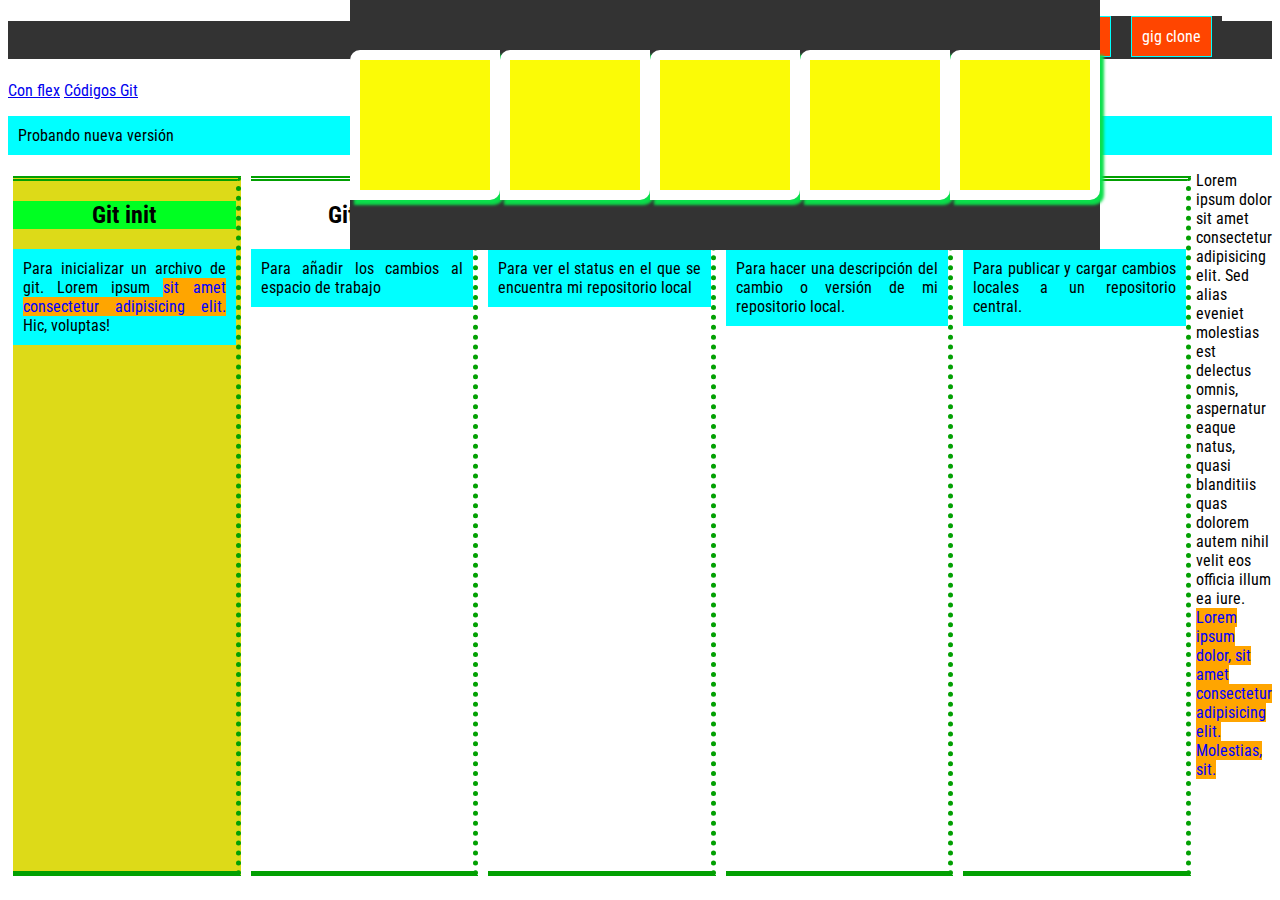
<file: git/index.html>
<!DOCTYPE html>
<html lang="en">
<head>
    <meta charset="UTF-8">
    <meta http-equiv="X-UA-Compatible" content="IE=edge">
    <meta name="viewport" content="width=device-width, initial-scale=1.0">
    <title>Clase Git</title>
    <link rel="preconnect" href="https://fonts.googleapis.com">
    <link rel="preconnect" href="https://fonts.gstatic.com" crossorigin>
    <link href="https://fonts.googleapis.com/css2?family=Roboto+Condensed:wght@300;400;700&display=swap" rel="stylesheet">
    <link rel="stylesheet" href="./css/css.css">
</head>


<body>

    <h1>Códigos de Git</h1>

    <div class="git">
       <a href="#cuadrados">Con flex</a>
       <a href="#init">Códigos Git</a>

        <ul>
            <li>git init</li>
            <li>git add *</li>
            <li>git status</li>
            <li>git commit -m "nuestro commit"</li>
            <li>git push -u origin master</li>
            <li>gig clone</li>
        </ul>
    </div>
    <div id="cuadrados">
        <p class= "miestilo">Probando nueva versión</p>
        <div id="padre">
            <div class="hija"></div>
            <div class="hija"></div>
            <div class="hija"></div>
            <div class="hija"></div>
            <div class="hija"></div>
        </div>
    </div>

        <div id="init">
            <h2>Git init</h2>
            <p>Para inicializar un archivo de git. Lorem ipsum 
                <span>sit amet consectetur adipisicing elit.</span> Hic, voluptas!</p>
        </div>
        <div id="add">
            <h2>Git add</h2>
            <p>Para añadir los cambios al espacio de trabajo</p>
        </div>
        <div id="status">
            <h2>Status</h2>
            <p>Para ver el status en el que se encuentra mi repositorio local</p>
        </div>
        <div id="commit">
            <h2>Commit</h2>
            <p>Para hacer una descripción del cambio o versión de mi repositorio local.</p>
        </div>
        <div id="push">
            <h2>Push</h2>
            <p>Para publicar y cargar cambios locales a un repositorio central.</p>
        </div>


    <div>
        Lorem ipsum dolor sit amet consectetur adipisicing elit. Sed alias eveniet molestias est delectus omnis, aspernatur eaque natus, quasi blanditiis 
        quas dolorem autem nihil velit eos officia illum ea iure.
        <span>Lorem ipsum dolor, sit amet consectetur adipisicing elit. Molestias, sit.</span>
    </div>





</body>
</html>
</file>
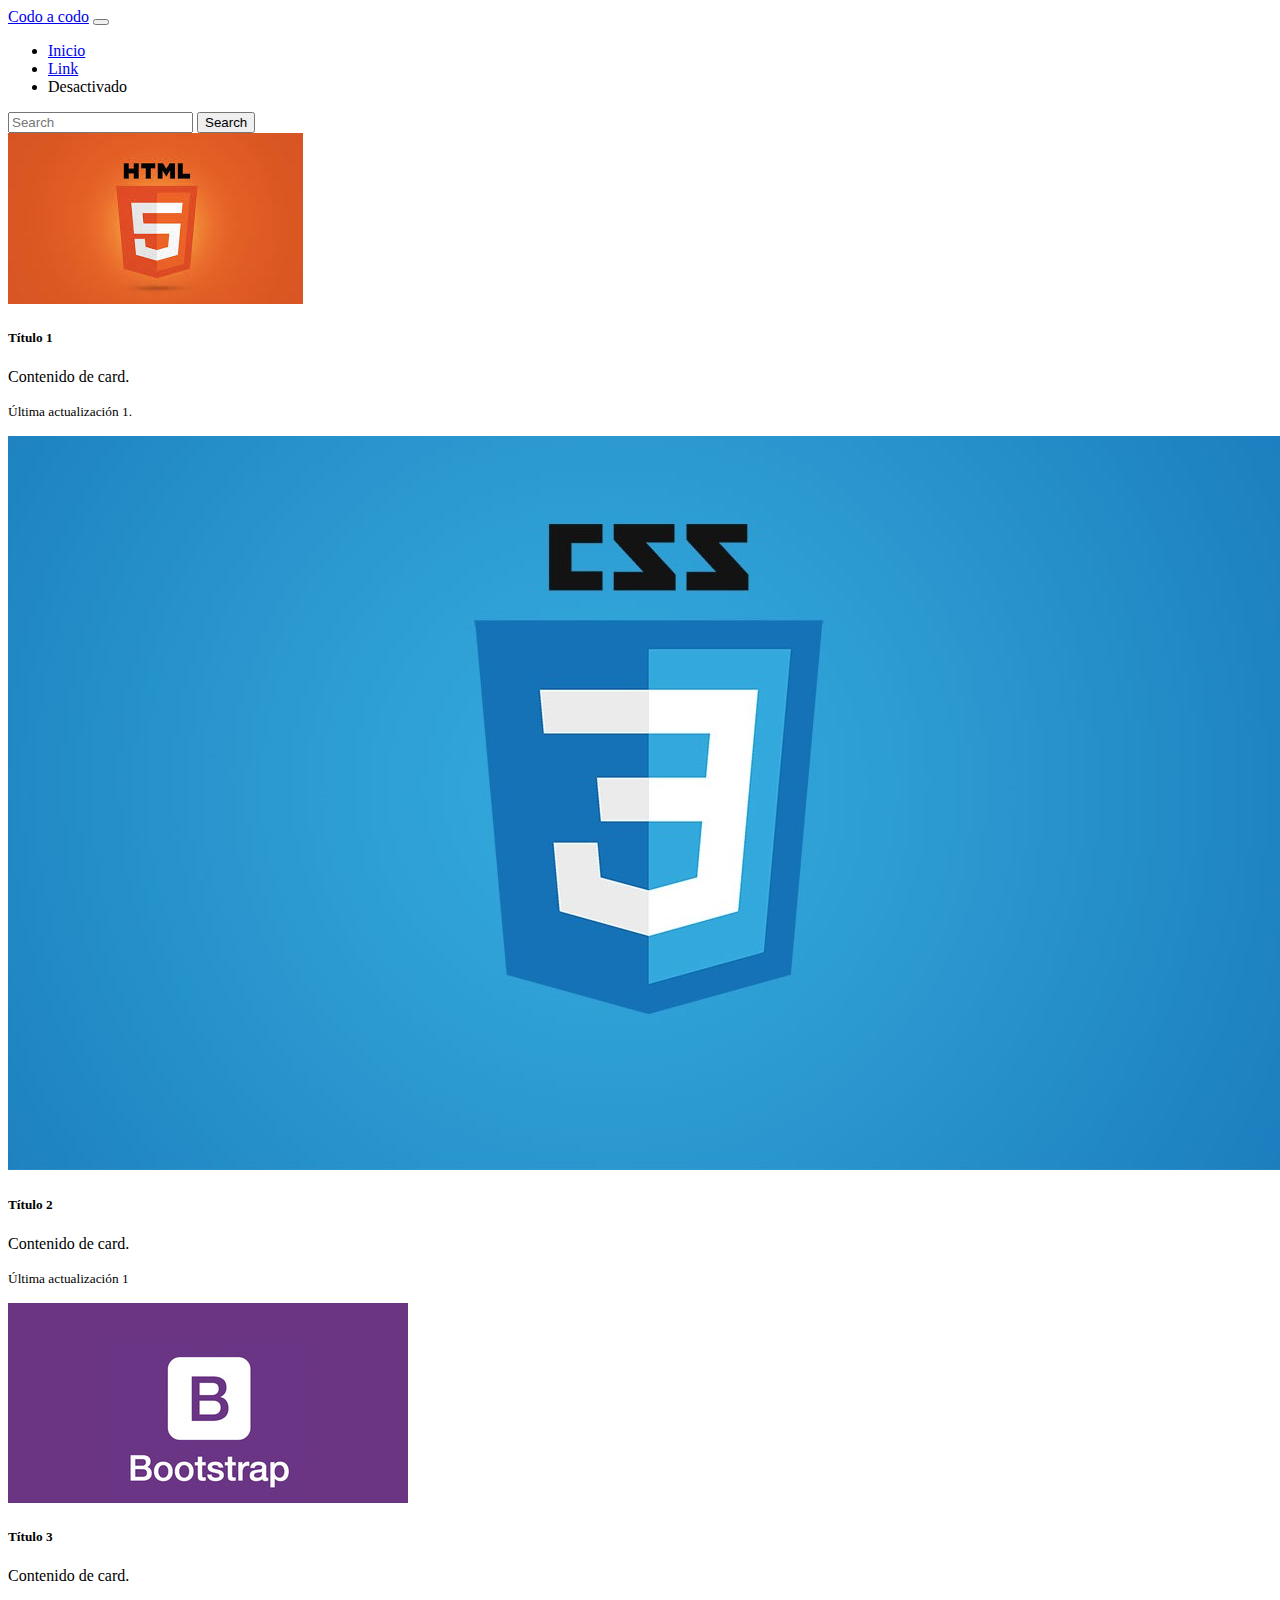
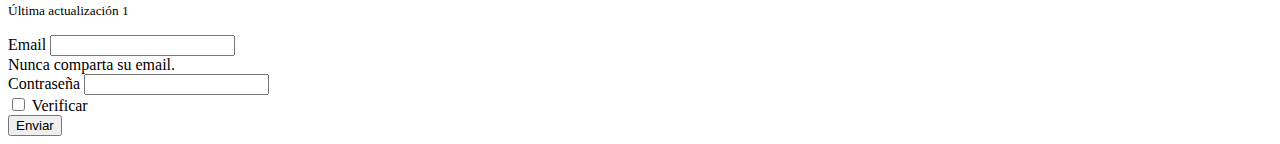
<file: bootstrap/tarea/index.html>
<!DOCTYPE html>
<html lang="en">

<head>
  <meta charset="UTF-8">
  <meta http-equiv="X-UA-Compatible" content="IE=edge">
  <meta name="viewport" content="width=device-width, initial-scale=1.0">
  <title>Bootstrap</title>
  <link href="https://cdn.jsdelivr.net/npm/bootstrap@5.1.1/dist/css/bootstrap.min.css" rel="stylesheet"
    integrity="sha384-F3w7mX95PdgyTmZZMECAngseQB83DfGTowi0iMjiWaeVhAn4FJkqJByhZMI3AhiU" crossorigin="anonymous">
  <link rel="stylesheet" href="../tarea/estilobootstrap.css">
</head>

<body>

  <main class="container">

    <nav class="navbar navbar-expand-lg navbar-light bg-light">
      <a class="navbar-brand" href="#">Codo a codo</a>
      <button class="navbar-toggler" type="button" data-bs-toggle="collapse" data-bs-target="#navbarSupportedContent"
        aria-controls="navbarSupportedContent" aria-expanded="false" aria-label="Toggle navigation">
        <span class="navbar-toggler-icon"></span>
      </button>
      <div class="collapse navbar-collapse" id="navbarSupportedContent">
        <ul class="navbar-nav me-auto mb-2 mb-lg-0">
          <li class="nav-item">
            <a class="nav-link active" aria-current="page" href="#">Inicio</a>
          </li>
          <li class="nav-item">
            <a class="nav-link" href="#">Link</a>
          </li>

          <li class="nav-item">
            <a class="nav-link disabled">Desactivado</a>
          </li>
        </ul>
        <form class="d-flex">
          <input class="form-control me-2" type="search" placeholder="Search" aria-label="Search">
          <button class="btn btn-outline-success" type="submit">Search</button>
        </form>
      </div>
      </div>
    </nav>


    <section class="row">
      <article class="col">

        <div class="card-group">
          <div class="card">
            <img src="../tarea/img/html.jpg" class="card-img-top" alt="html">
            <div class="card-body">
              <h5 class="card-title">Título 1</h5>
              <p class="card-text">Contenido de card.</p>
              <p class="card-text"><small class="text-muted">Última actualización 1.</small></p>
            </div>
          </div>

          <div class="card">
            <img src="../tarea/img/css.jpg" class="card-img-top" alt="css">
            <div class="card-body">
              <h5 class="card-title">Título 2</h5>
              <p class="card-text">Contenido de card.</p>
              <p class="card-text"><small class="text-muted">Última actualización 1</small></p>
            </div>
          </div>

          <div class="card">
            <img src="../tarea/img/bootstrap.jpg" class="card-img-top" alt="bootstrap">
            <div class="card-body">
              <h5 class="card-title">Título 3</h5>
              <p class="card-text">Contenido de card.</p>
              <p class="card-text"><small class="text-muted">Última actualización 1</small></p>
            </div>
          </div>
         
        </article>
      </section>

        <section class="row">
          <article class="col">
           
            <form>
              <div class="mb-3">
                <label for="exampleInputEmail1" class="form-label">Email</label>
                <input type="email" class="form-control" id="exampleInputEmail1" aria-describedby="emailHelp">
                <div id="emailHelp" class="form-text">Nunca comparta su email.</div>
              </div>
              <div class="mb-3">
                <label for="exampleInputPassword1" class="form-label">Contraseña</label>
                <input type="password" class="form-control" id="exampleInputPassword1">
              </div>
              <div class="mb-3 form-check">
                <input type="checkbox" class="form-check-input" id="exampleCheck1">
                <label class="form-check-label" for="exampleCheck1">Verificar</label>
              </div>
              <button type="submit" class="btn btn-primary">Enviar</button>
            </form>

          </article>
        </section>

  </main>





  <!-- JS -->
  <script src="https://cdn.jsdelivr.net/npm/bootstrap@5.1.1/dist/js/bootstrap.bundle.min.js"
    integrity="sha384-/bQdsTh/da6pkI1MST/rWKFNjaCP5gBSY4sEBT38Q/9RBh9AH40zEOg7Hlq2THRZ"
    crossorigin="anonymous"></script>
</body>

</html>
</file>
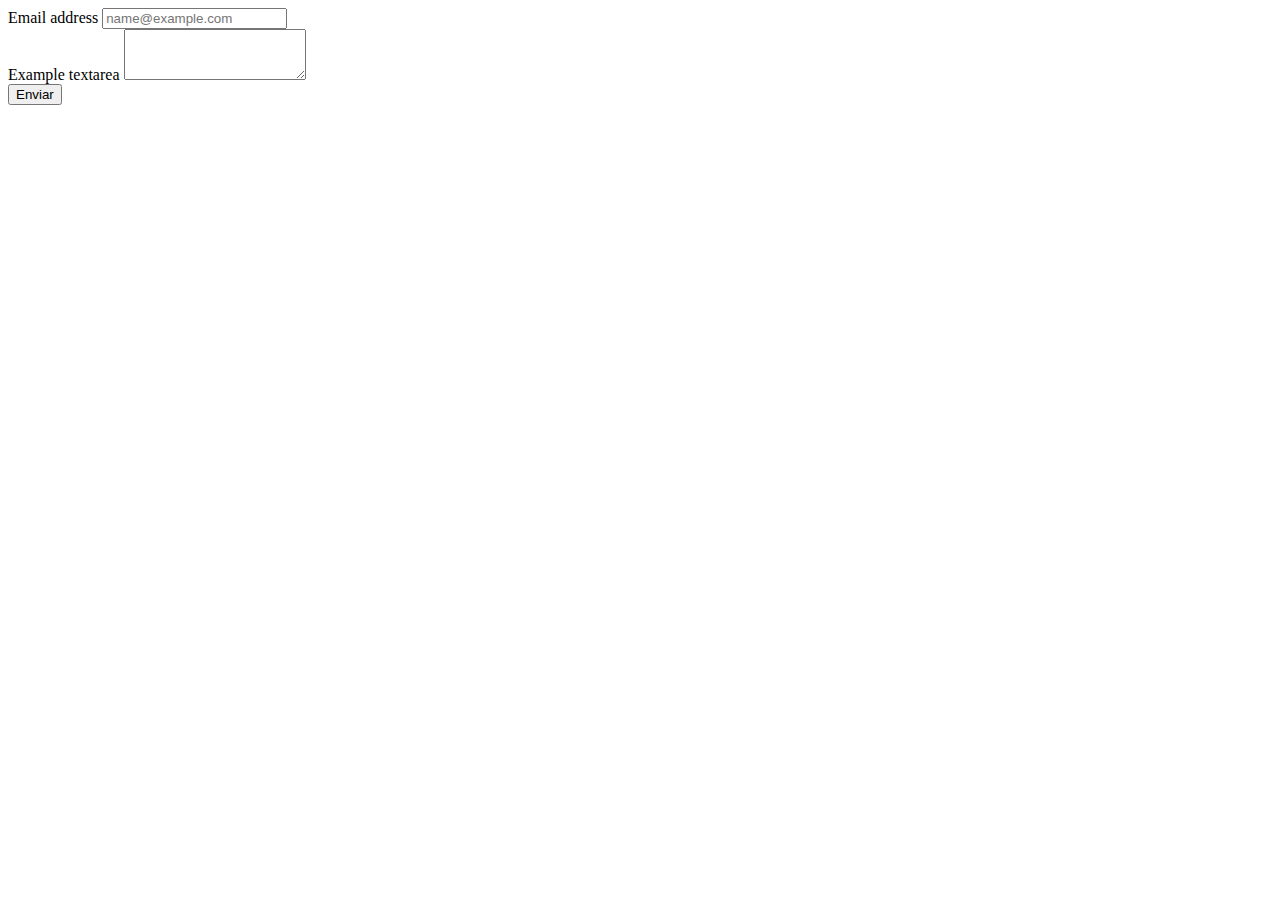
<file: bootstrap/contacto.html>
<!DOCTYPE html>
<html lang="en">
<head>
    <meta charset="UTF-8">
    <meta http-equiv="X-UA-Compatible" content="IE=edge">
    <meta name="viewport" content="width=device-width, initial-scale=1.0">
    <title>Contacto</title>
    <link href="https://cdn.jsdelivr.net/npm/bootstrap@5.1.1/dist/css/bootstrap.min.css" rel="stylesheet" integrity="sha384-F3w7mX95PdgyTmZZMECAngseQB83DfGTowi0iMjiWaeVhAn4FJkqJByhZMI3AhiU" crossorigin="anonymous">

</head>
<body>
    <div class="container">
        <div class="row d-flex justify-content-center">
            <div class="col-4">
                <div class="mb-3">
                    <label for="exampleFormControlInput1" class="form-label">Email address</label>
                    <input type="email" class="form-control" id="exampleFormControlInput1" placeholder="name@example.com">
                  </div>
                  <div class="mb-3">
                    <label for="exampleFormControlTextarea1" class="form-label">Example textarea</label>
                    <textarea class="form-control" id="exampleFormControlTextarea1" rows="3"></textarea>
                  </div>
                  <div class="mb-3">
                    <input type="button" class= "btn-primary" value="Enviar">
                </div>
            </div>
        </div>
    </div>
</body>
</html>
</file>
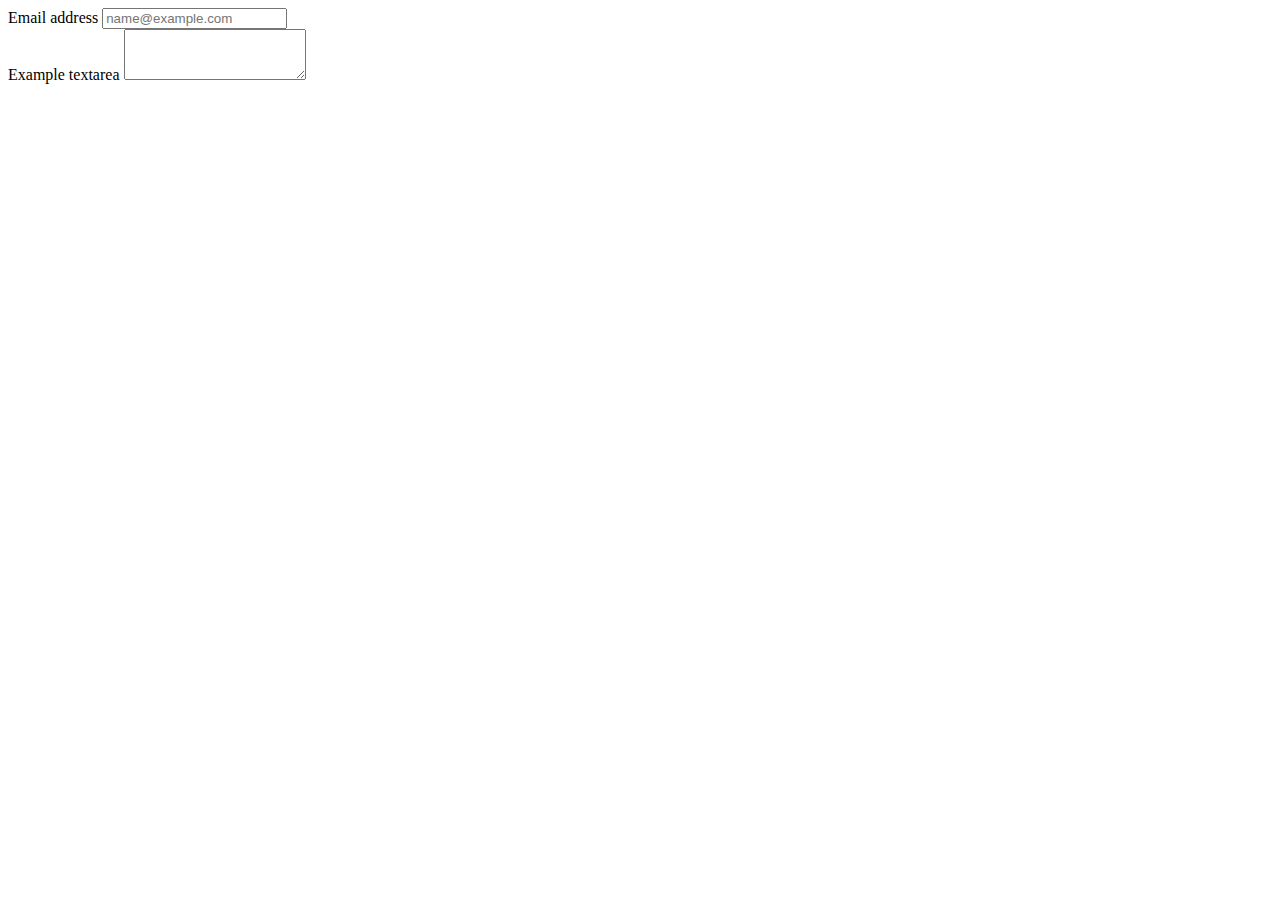
<file: bootstrap/paginas.html>
<!DOCTYPE html>
<html lang="en">
<head>
    <meta charset="UTF-8">
    <meta http-equiv="X-UA-Compatible" content="IE=edge">
    <meta name="viewport" content="width=device-width, initial-scale=1.0">
    <title>LogIn</title>
    <link href="https://cdn.jsdelivr.net/npm/bootstrap@5.1.1/dist/css/bootstrap.min.css" rel="stylesheet" integrity="sha384-F3w7mX95PdgyTmZZMECAngseQB83DfGTowi0iMjiWaeVhAn4FJkqJByhZMI3AhiU" crossorigin="anonymous">

</head>
<body>
    <div class="container">
        <div class="row d-flex justify-content-center">
            <div class="col-4 mt-5">
                <div class="mb-3">
                    <label for="exampleFormControlInput1" class="form-label">Email address</label>
                    <input type="email" class="form-control" id="exampleFormControlInput1" placeholder="name@example.com">
                  </div>
                  <div class="mb-3">
                    <label for="exampleFormControlTextarea1" class="form-label">Example textarea</label>
                    <textarea class="form-control" id="exampleFormControlTextarea1" rows="3"></textarea>
                  </div>
                </div>

        </div>
    </div>
</body>
</html>
</file>
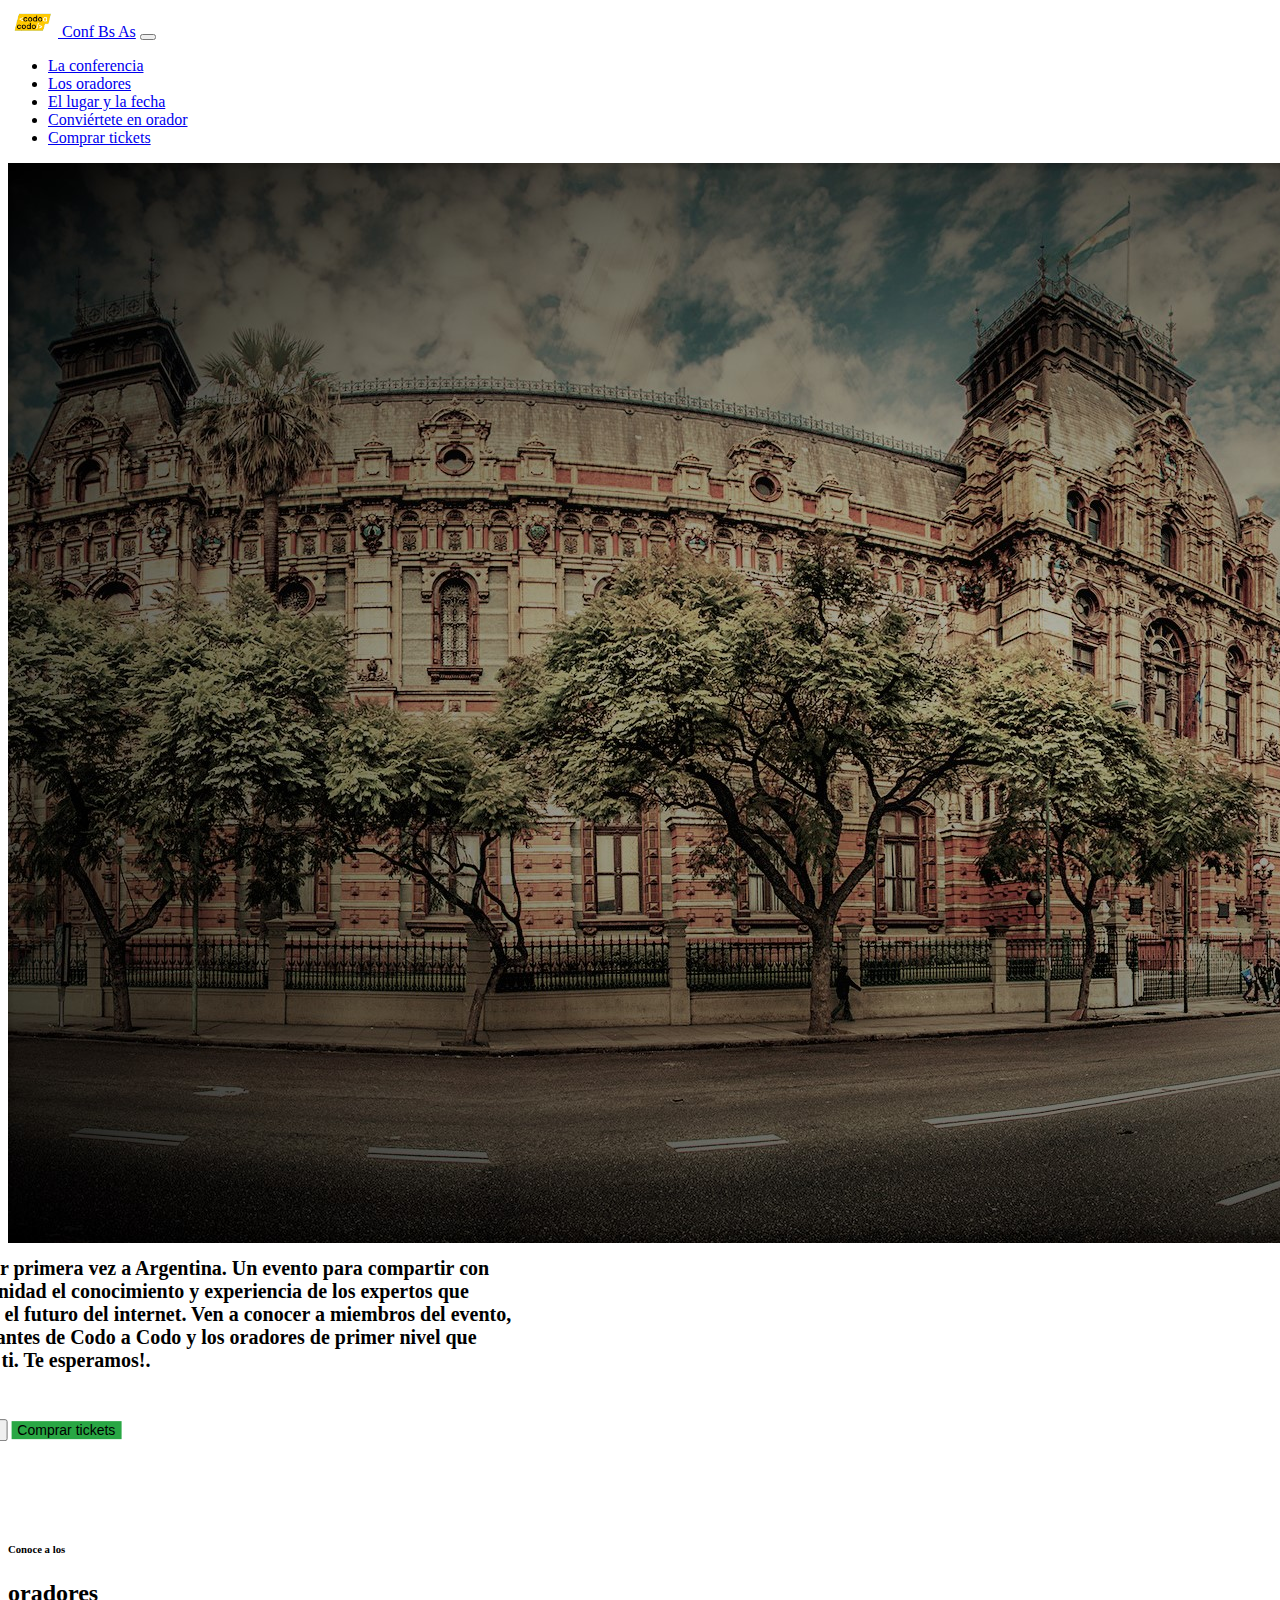
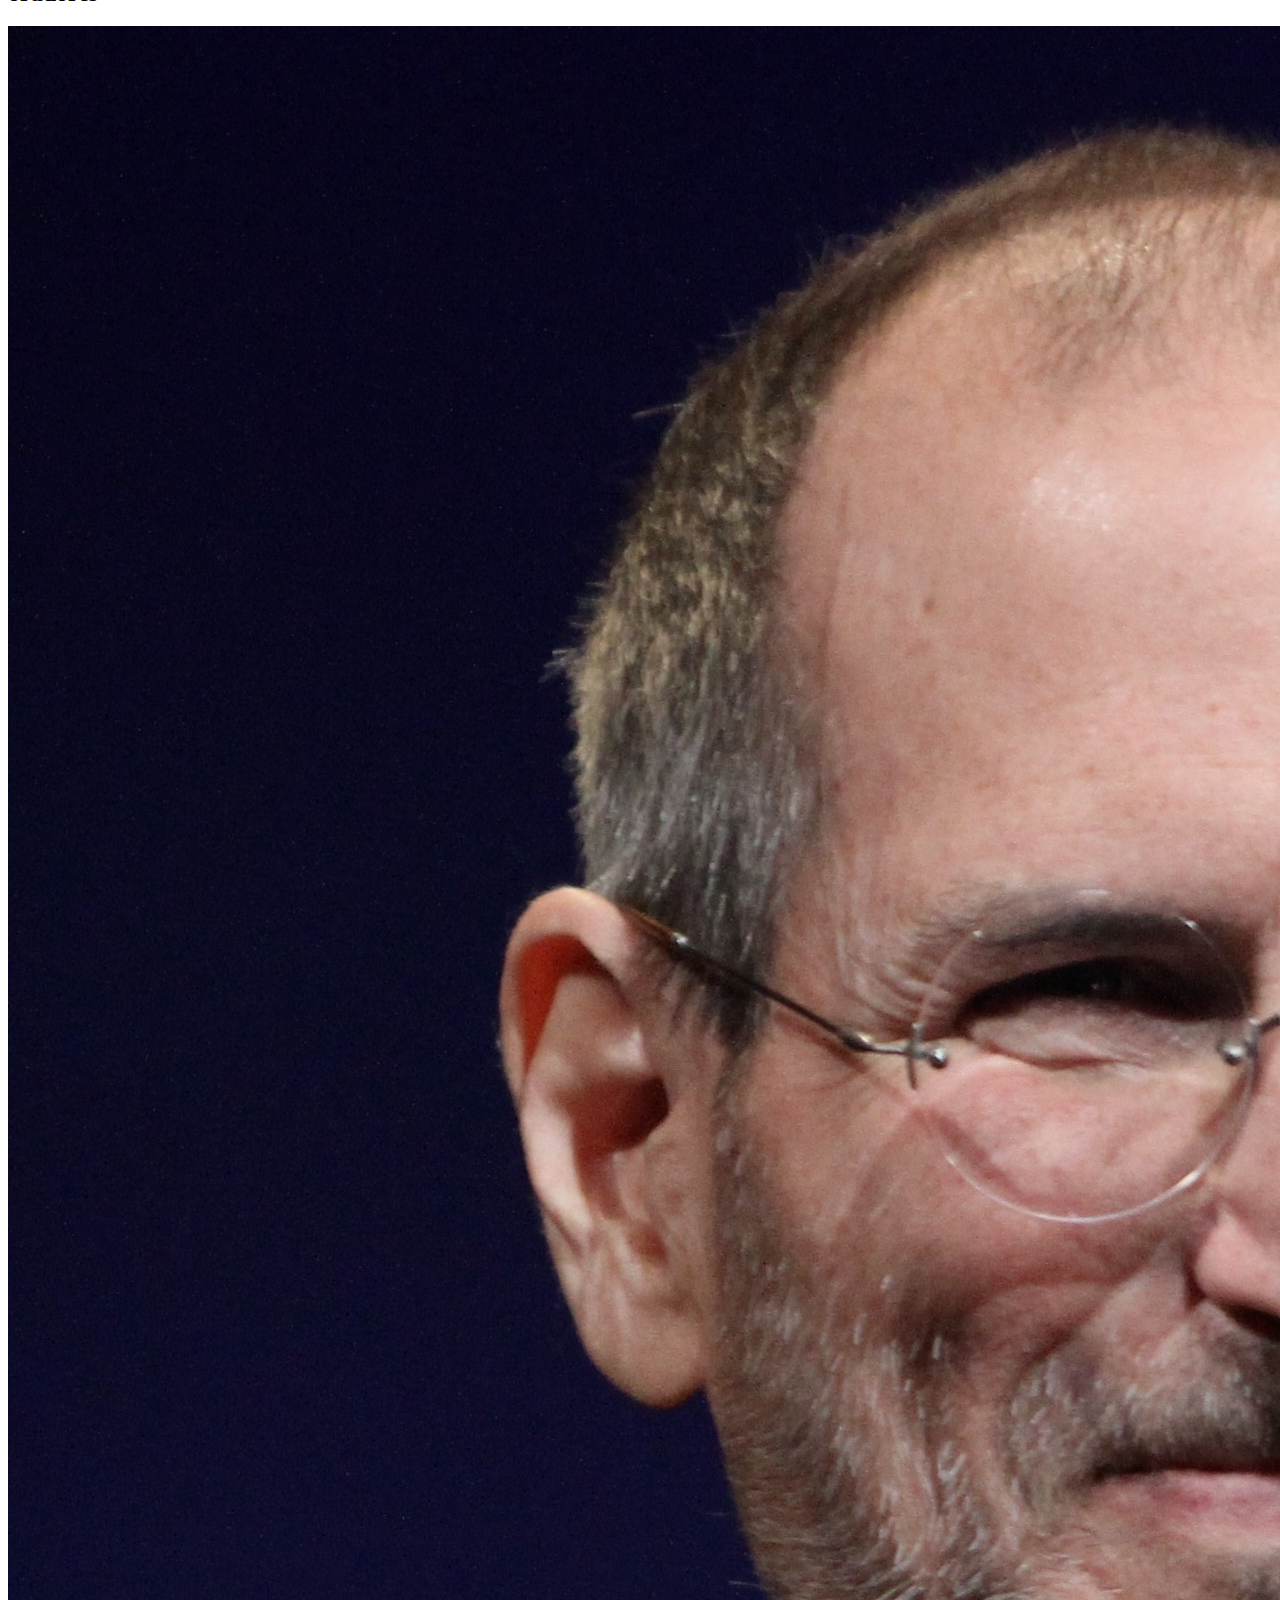
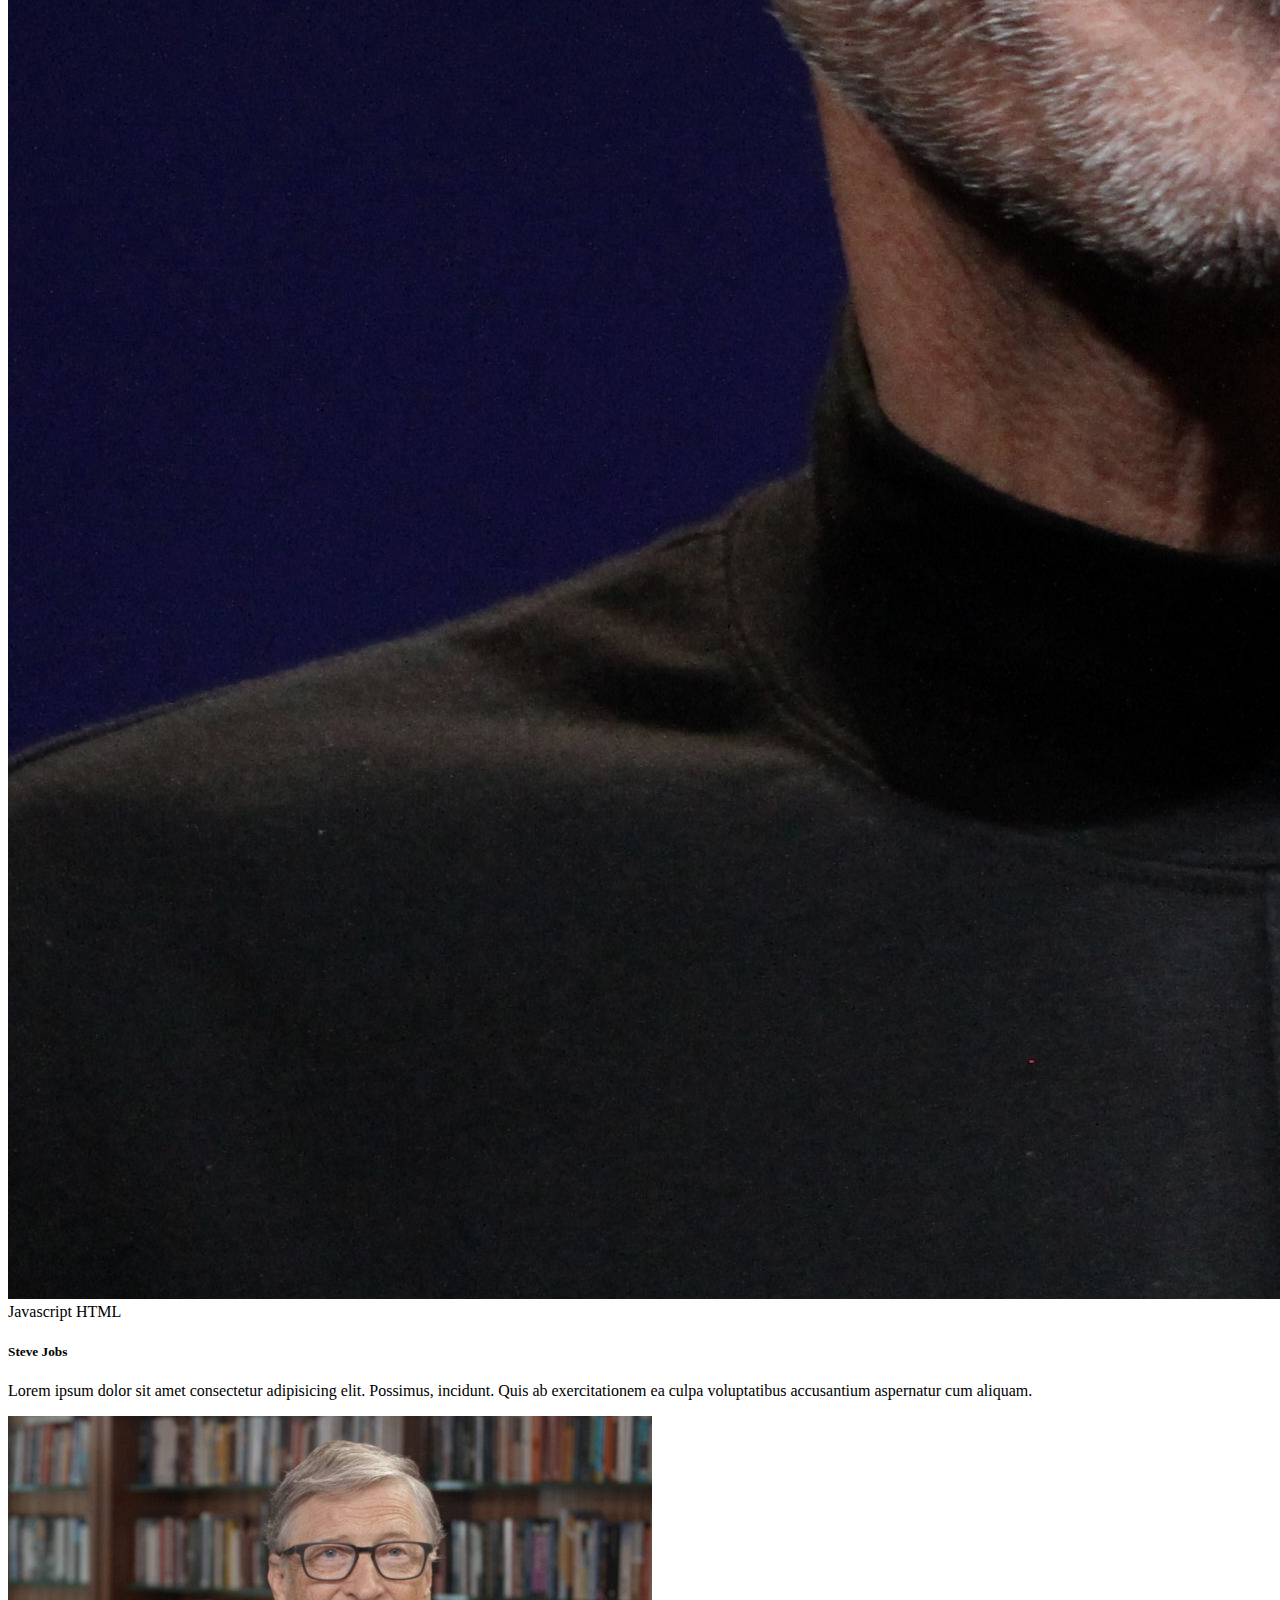
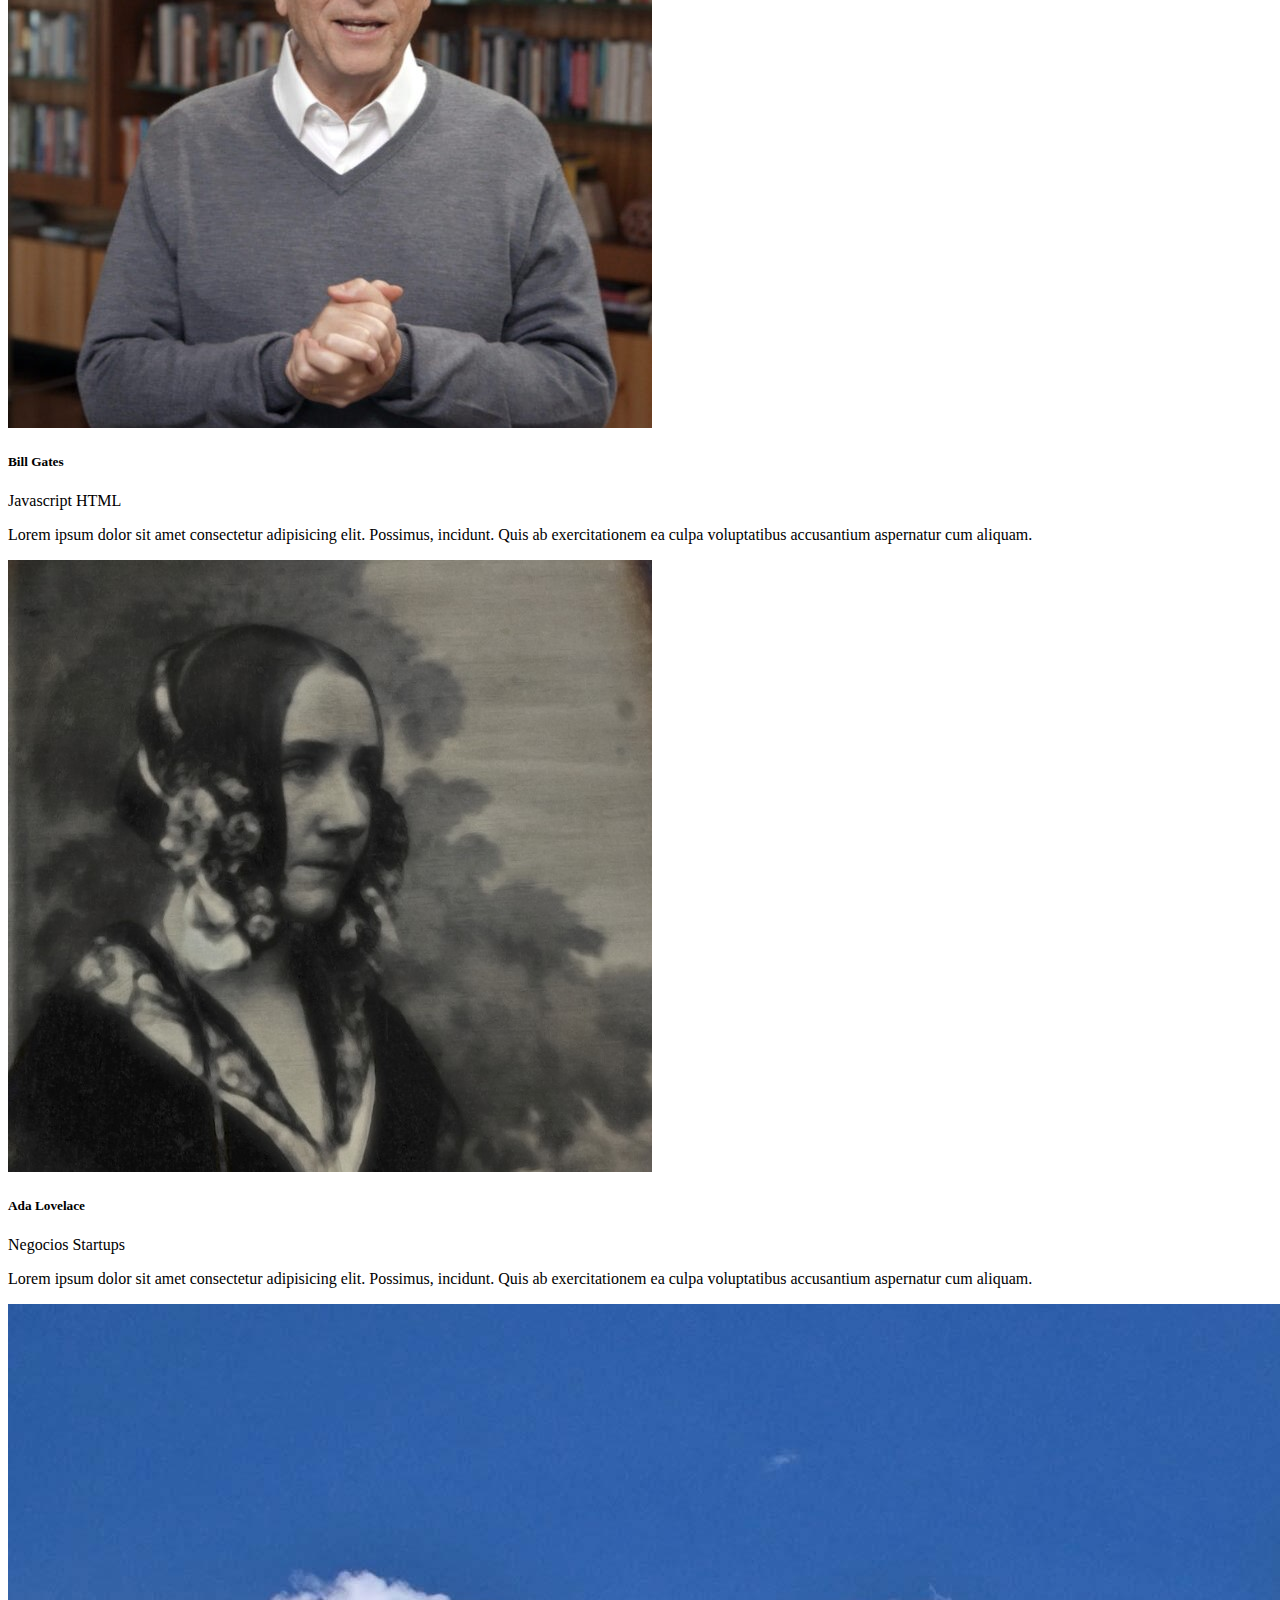
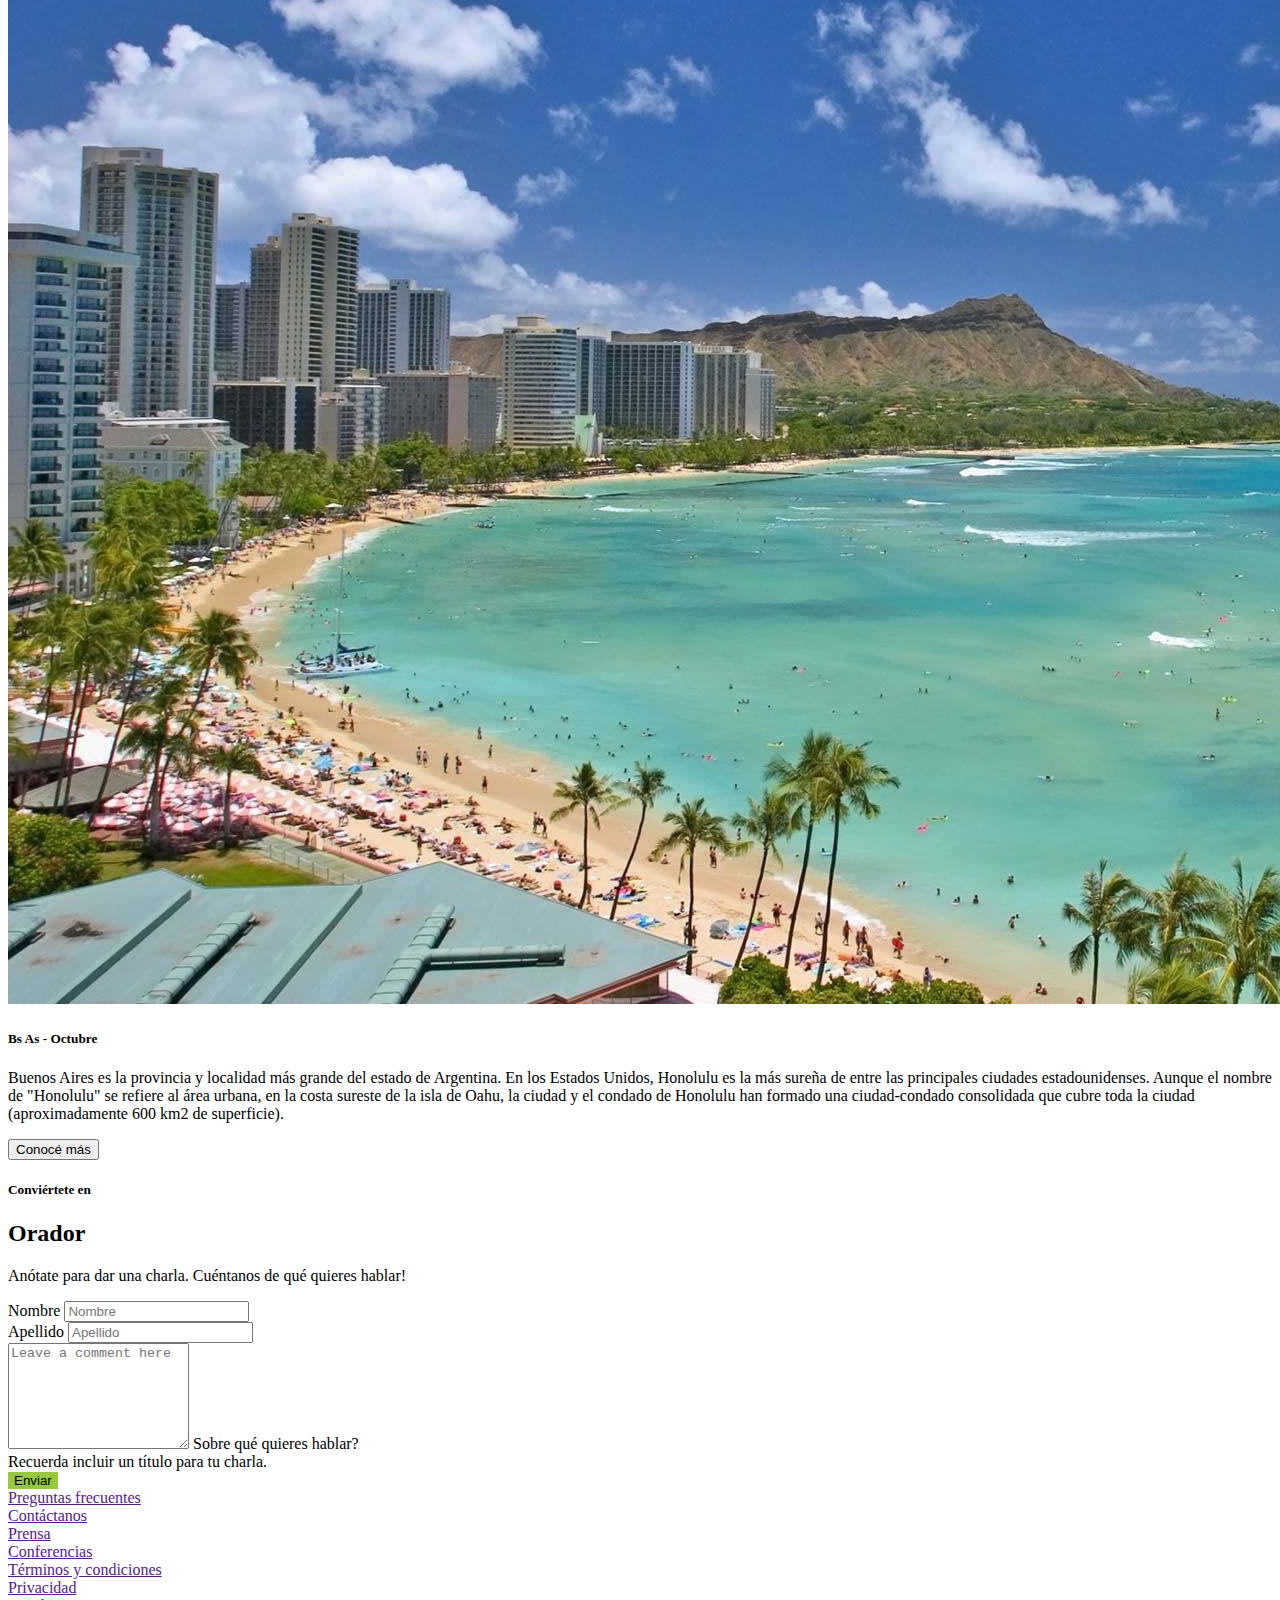
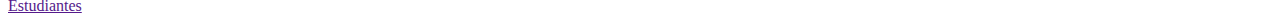
<file: integrador/integrador.html>
<!DOCTYPE html>
<html lang="en">
  <head>
    <meta charset="utf-8">
    <meta name="viewport" content="width=device-width, initial-scale=1">
    <link href="https://cdn.jsdelivr.net/npm/bootstrap@5.1.1/dist/css/bootstrap.min.css" rel="stylesheet" integrity="sha384-F3w7mX95PdgyTmZZMECAngseQB83DfGTowi0iMjiWaeVhAn4FJkqJByhZMI3AhiU" crossorigin="anonymous">
    <link rel="stylesheet" href="./estilointegrador.css">
    <title>Trabajo integrador</title>
  </head>
  <body>

    <main>

        <nav class="navbar navbar-expand-lg navbar-dark bg-dark top-fixed">
            <div class="container-fluid">
            <a class="navbar-brand" href="#">
            <img src="./img/codoacodo.png" alt="Codo a codo" width="50"> Conf Bs As</a>
            <button class="navbar-toggler" type="button" data-bs-toggle="collapse" data-bs-target="#navbarNav" aria-controls="navbarNav" aria-expanded="false" aria-label="Toggle navigation">
            <span class="navbar-toggler-icon"></span>
            </button>
            <div class="collapse navbar-collapse justify-content-end" id="navbarNav">
            <ul class="navbar-nav">
            <li class="nav-item">
            <a class="nav-link active" aria-current="page" href="#">La conferencia</a>
            </li>
            <li class="nav-item">
            <a class="nav-link" href="#">Los oradores</a>
            </li>
            <li class="nav-item">
            <a class="nav-link" href="#">El lugar y la fecha</a>
            </li>
            <li class="nav-item">
            <a class="nav-link" href="#">Conviértete en orador</a>
            </li>
            <li class="nav-item">
            <a class="nav-link text-success" href="#">Comprar tickets</a>
            </li>
            </ul>
            </div>
            </div>
        </nav>
        

        <header>
            <div class="row text-white text-end position-relative">
                <img src="./img/buenosaires.jpg" class="card-img" alt="Buenos Aires">
                <div class="col-5 position-absolute top-50 start-50 traslate-middle mi_contenedor">
                <h1 class="card-title">Conf Bs As</h1>
                <h6 class="card-text">Bs As llega por primera vez a Argentina. Un evento para compartir con nuestra comunidad el conocimiento y experiencia de los expertos que están creando el futuro del internet. Ven a conocer a miembros del evento, a otros estudiantes de Codo a Codo y los oradores de primer nivel que tenemos para ti. Te esperamos!.</h6>
                <button type="button" class="btn btn-outline-success text-white border-white">Quiero ser orador</button>
                <button type="button" class="btn btn-success btn-outline-sucess boton-comprar">Comprar tickets</button>
                </div>
            </div>

        </header>


        <div class="container">
            <div class="row">
                <div class="col mt-5 mb-3">                
                <h6 class= "text-center">Conoce a los </h6>
                <h2 class= "text-center text-uppercase">oradores</h2>
                </div>
            </div>
        </div>

       
        <div class="container">
            <div class="row row-cols-1 row-cols-md-3 g-4">

                <div class="col">
                    <div class="card h-100">
                    <img src="./img/steve2.jpg" class="card-img-top" alt="...">
                    <div class="card-body">
                    <span class="badge bg-warning text-dark">Javascript</span>
                    <span class="badge bg-info text-dark">HTML</span>
                    <h5 class="card-title">Steve Jobs</h5>
                    <p class="card-text">Lorem ipsum dolor sit amet consectetur adipisicing elit. Possimus, incidunt. Quis ab exercitationem ea culpa voluptatibus accusantium aspernatur cum aliquam.</p>
                    </div>
                </div>
            </div>

            <div class="col">
                <div class="card h-100">
                    <img src="./img/bill.jpg" class="card-img-top" alt="...">
                    <div class="card-body">
                    <h5 class="card-title">Bill Gates</h5>
                    <span class="badge bg-warning text-dark">Javascript</span>
                    <span class="badge bg-info text-dark">HTML</span>
                    <p class="card-text">Lorem ipsum dolor sit amet consectetur adipisicing elit. Possimus, incidunt. Quis ab exercitationem ea culpa voluptatibus accusantium aspernatur cum aliquam.</p>
                    </div>
                </div>
            </div>

            <div class="col">
                <div class="card h-100">
                    <img src="./img/ada.jpeg" class="card-img-top" alt="...">
                    <div class="card-body">
                    <h5 class="card-title">Ada Lovelace</h5>
                    <span class="badge bg-secondary">Negocios</span>
                    <span class="badge bg-danger">Startups</span>
                    <p class="card-text">Lorem ipsum dolor sit amet consectetur adipisicing elit. Possimus, incidunt. Quis ab exercitationem ea culpa voluptatibus accusantium aspernatur cum aliquam.</p>
                    </div>
                </div>
            </div> 

        </div>
    </div>
    


<!-- SECCION DE HONOLULU -->

        <div class="row mt-5 tarjeta-isla justify-content-center">
            <div class="col-md-12 col-lg-6">
                <img src="./img/honolulu.jpg" class="img-fluid" alt="Honolulu">
            </div>

            <div class="col-md-12 col-lg-6 bg-dark">
            <div class="card-body text-white">
                <h5 class="card-title">Bs As - Octubre</h5>
                <p class="card-text"> Buenos Aires es la provincia y localidad más grande del estado de Argentina. En los Estados Unidos, Honolulu es la más sureña de entre las principales ciudades estadounidenses. Aunque el nombre de "Honolulu" se refiere al área urbana, en la costa sureste de la isla de Oahu, la ciudad y el condado de Honolulu han formado una ciudad-condado consolidada que cubre toda la ciudad (aproximadamente 600 km2 de superficie).</p>
                <button type="button" class="btn btn-outline-secondary text-white border-white">Conocé más</button>
            </div>
            </div>
        
        </div>
    


<!-- FIN DE SECCION DE HONOLULU -->

    <div class="container">
    <!-- TITULO FORMULARIO -->
        <div class="row text-center mt-5">
            <div class="col"> 
                <h5 class="text-uppercase">Conviértete en</h5>
                <h2 class="text-uppercase strong">Orador</h2>
                <p>Anótate para dar una charla. Cuéntanos de qué quieres hablar!</p>
        </div>
    </div>

       
<!-- FIN TITULO FORMULARIO -->

<div class="containter">
    <form class="row g-4 needs-validation justify-content-center " novalidate>

        <div class="col-10 col-sm-4 col-md-4">
        <label for="validationCustom01" class="form-label">Nombre</label>
        <input type="text" class="form-control"  id="validationCustom01" placeholder="Nombre" required>
        <div class="valid-feedback">
        </div>
        </div>
        <div class="col-10 col-sm-4 col-md-4">
        <label for="validationCustom02" class="form-label" placeholder="Apellido">Apellido</label>
        <input type="text" class="form-control" id="validationCustom02" placeholder="Apellido" required>
        <div class="valid-feedback">
        </div>
        </div>

        <div class="col-10 col-sm-8 col-md-8 form-floating">
        <textarea class="form-control" placeholder="Leave a comment here" id="floatingTextarea2" style="height: 100px"></textarea>
        <label for="floatingTextarea2">Sobre qué quieres hablar?</label>
        </div>

        <div class="col-10 col-sm-8 col-md-8">
        <figcaption class="figure-caption">Recuerda incluir un título para tu charla.</figcaption>
        </div>

        <div class="col-10 col-sm-8 col-md-8">
        <button type="button" class="btn btn-success boton-verde w-100 ">Enviar</button>
        </div>
    </form>

</div>

</div>

   

<!-- INICIO FOOTER -->
    
    <footer class="bd-footer py-5 mt-5 bg-dark">
        <div class="container">
            <div class="row">
                <div class="col"><a href="" class= "text-decoration-none text-white mb-3">Preguntas frecuentes</a></div>
                <div class="col"><a href="" class= "text-decoration-none text-white mb-3">Contáctanos</a></div>
                <div class="col"><a href="" class= "text-decoration-none text-white mb-3">Prensa</a></div>
                <div class="col"><a href="" class= "text-decoration-none text-white mb-3">Conferencias</a></div>
                <div class="col"><a href="" class= "text-decoration-none text-white mb-3">Términos y condiciones</a></div>
                <div class="col"><a href="" class= "text-decoration-none text-white mb-3">Privacidad</a></div>
                <div class="col"><a href="" class= "text-decoration-none text-white mb-3">Estudiantes</a></div>
            </div>
        </div> 
    </footer>

<!-- FIN DE FOOTER -->

    
    </main>








    <script src="https://cdn.jsdelivr.net/npm/bootstrap@5.1.1/dist/js/bootstrap.bundle.min.js" integrity="sha384-/bQdsTh/da6pkI1MST/rWKFNjaCP5gBSY4sEBT38Q/9RBh9AH40zEOg7Hlq2THRZ" crossorigin="anonymous"></script>

   
  </body>
</html>
</file>
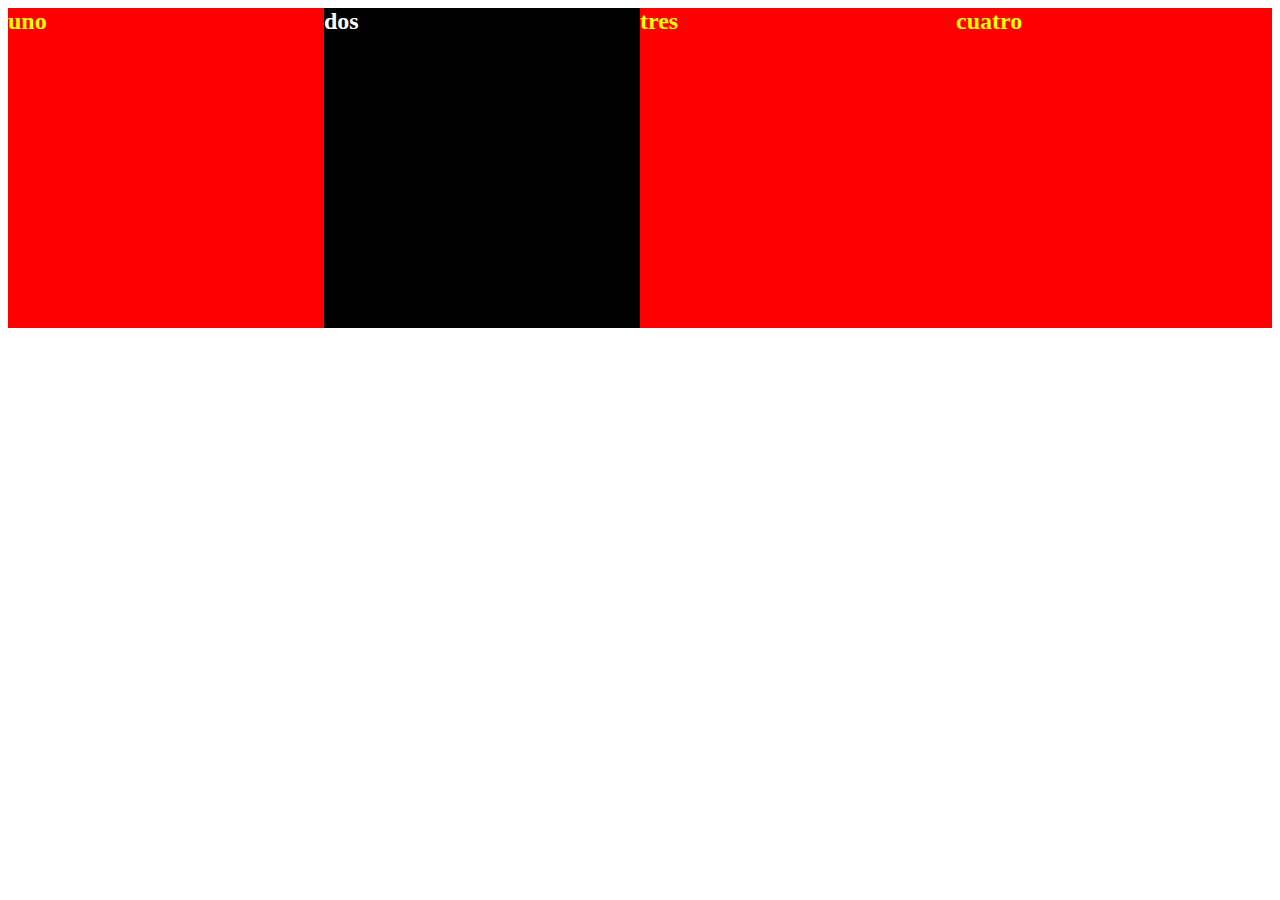
<file: tarea2/unidad2.html>
<!DOCTYPE html>
<html lang="en">
<head>
    <meta charset="UTF-8">
    <meta http-equiv="X-UA-Compatible" content="IE=edge">
    <meta name="viewport" content="width=device-width, initial-scale=1.0">
    <link rel="stylesheet" href="unidad2css.css">
    <title>Actividad unidad 2</title>
</head>
<body>
    
<div id="cuadrados">
    
    <div class="rojo">
        <h2>uno</h2>
    </div>

    <div class="negro">
        <h2>dos</h2>
    </div>

    <div class="rojo">
        <h2>tres</h2>
    </div>

    <div class="rojo">
        <h2>cuatro</h2>
    </div>

</div>

</body>
</html>
</file>
<file: git/css/css.css>
*{
      box-sizing: border-box;
    }
    .miestilo {
        font-size: medium;
    }
    body {
        font-family: 'Roboto Condensed', sans-serif;
        background-color: #fff;
    }
    h1 { 
        background: #333;
        color: #fff; 
        text-align: center; 
    }

    li {
        display: inline;
        background-color: orangered;
        border: 1px solid aqua;
        padding: 10px;
        color: white;
        cursor: pointer;
        margin: 0px 10px; 
    }
    #padre, ul{
        background: #333;
        display: flex;
        justify-content: space-around;
        position: fixed;
        top: 0px;
        left: 350px;
    }

    .hija{
        background-color: rgba(251, 251, 6);  
        width: 150px;
        height: 150px;
        margin-top: 50px;
        margin-bottom: 50px;
        box-shadow: 4px 5px 3px rgb(11, 223, 75);
        border: 10px solid white;
        border-radius: 10px 0px;
    }

    .hija:hover {
        border-radius: 0px 10px;
    }

    li:hover {
        background-color: transparent;
        box-shadow: 5px  4px 0px yellow;
    }

    h2 {
        text-align: center;
    }

    p{
     text-align: justify;
     background-color: aqua;
     padding: 10px;
    }

    #init, #add, #status, #commit, #push {
    width: 18%;
    float: left;
    border-bottom: 5px solid rgb(2, 160, 2);
    border-top: 5px double rgb(2, 160, 2);
    border-right: 5px dotted rgb(2, 160, 2);
    box-sizing: border-box;
    margin: 5px;
    height: 700px;
    }

    span {
        background-color: orange;
        color: blue;
    }

    div#init {
        background-color: rgb(221, 218, 24);
    }

    div#init h2 {
        background-color: rgb(0, 255, 34) ;
    }
</file>
<file: integrador/estilointegrador.css>
.boton-verde {
    background-color: #96c93e !important;
    border: none;
} 

.boton-comprar {
    background-color: #29a744 !important;
    border: none;
}



 
 @media (max-width: 410px) { 
    .mi_contenedor h1 {
        font-size: 14px;
        font-weight: 600;
    }
    .mi_contenedor h6 {
        font-size: 12px;

    }
    div .mi_contenedor {
        transform: translate(-50%, -50%);
        width: 80%;

    }
    .mi_contenedor .btn {
        font-size: 10px;
   }

} 

@media (min-width: 410px){ 
    .mi_contenedor h1 {
        font-size: 16px;
    }
    .mi_contenedor h6 {
        font-size: 14px;
    }
    div .mi_contenedor {
        transform: translate(-40%, -50%);
        width: 70%;
    }
    .mi_contenedor .btn {
        font-size: 14px;
}
   
   } 

   @media (min-width: 600px){ 
    .mi_contenedor h1 {
        font-size: 18px;
    }
    .mi_contenedor h6 {
        font-size: 16px;
    }
    div .mi_contenedor {
        transform: translate(-30%, -50%);
        width: 50%;
    }
    .mi_contenedor .btn {
        font-size: 14px;
}
   
   } 

@media (min-width: 900px) {
     .mi_contenedor h1 {
        font-size: 20px;
    }
    .mi_contenedor h6 {
        font-size: 18px;
    } 
    div .mi_contenedor {
        transform: translate(-20%, -50%);
        width: 50%;
    }
   }

 @media (min-width:1024px) { 

    .mi_contenedor h1 {
        font-size: 22px;
    }
    .mi_contenedor h6 {
        font-size: 20px;
    } 
    div .mi_contenedor {
        transform: translate(-20%, -30%);
        width: 50%;
    }


}
</file>
<file: tarea2/unidad2css.css>
#cuadrados {
    display: flex;
    justify-content: space-around;
}

.rojo{
    background-color: red;
    color: yellow;
    width: 320px;
    height: 320px;
    
}

.negro {
    background-color: black;
    color: white;
    width: 320px;
    height: 320px;
}

h2 {
    margin-top: 0px;
}
</file>
<file: bootstrap/tarea/estilobootstrap.css>
.card img {
height: 60%;
}
</file>
